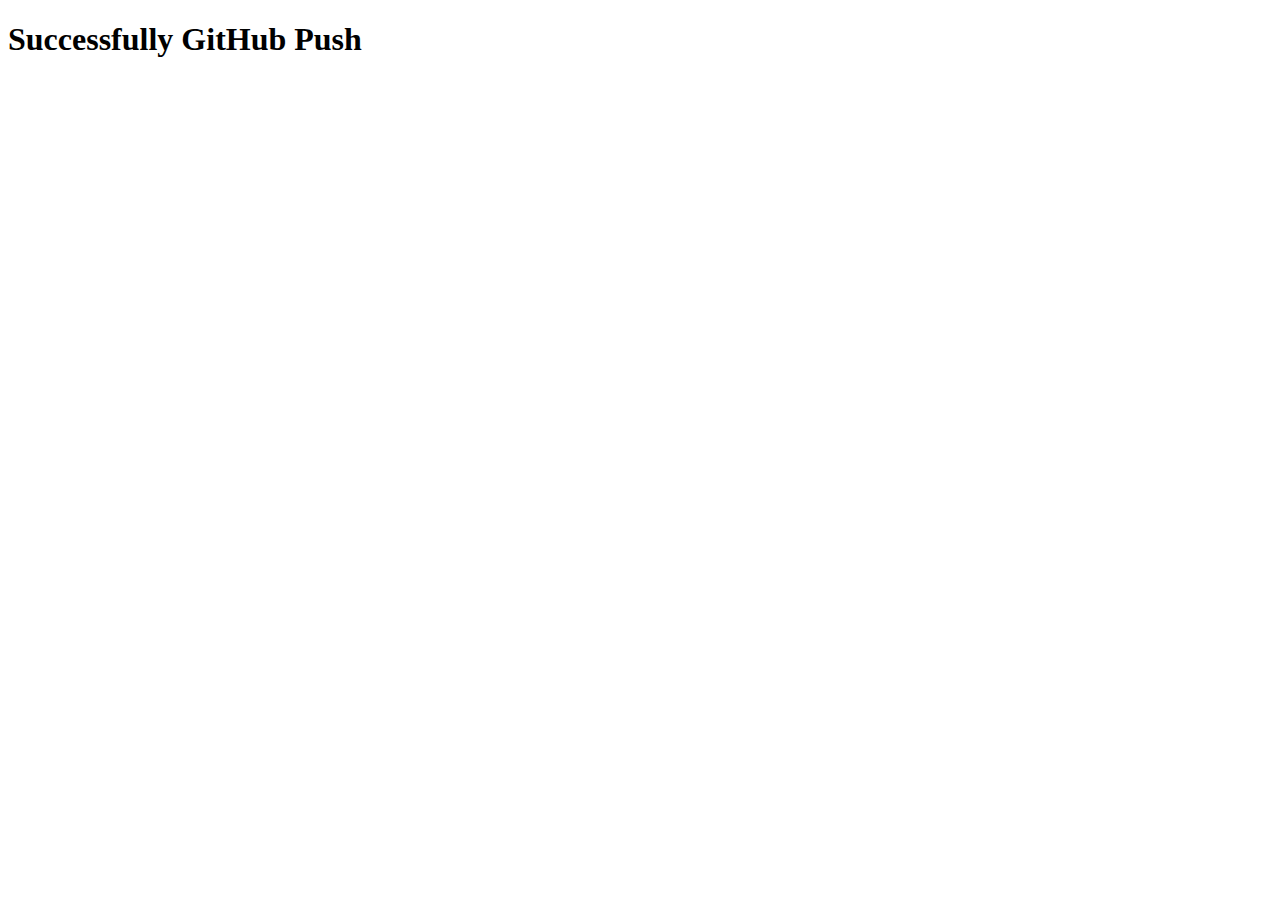
<file: Feb23/index.html>
<!DOCTYPE html>
<html lang="en">
<head>
    <meta charset="UTF-8">
    <meta name="viewport" content="width=device-width, initial-scale=1.0">
    <meta http-equiv="X-UA-Compatible" content="ie=edge">
    <title>Cite</title>
</head>
<body>
 <h1> Successfully GitHub Push</h1>
 <thead></thead>   
</body>
</html>
</file>
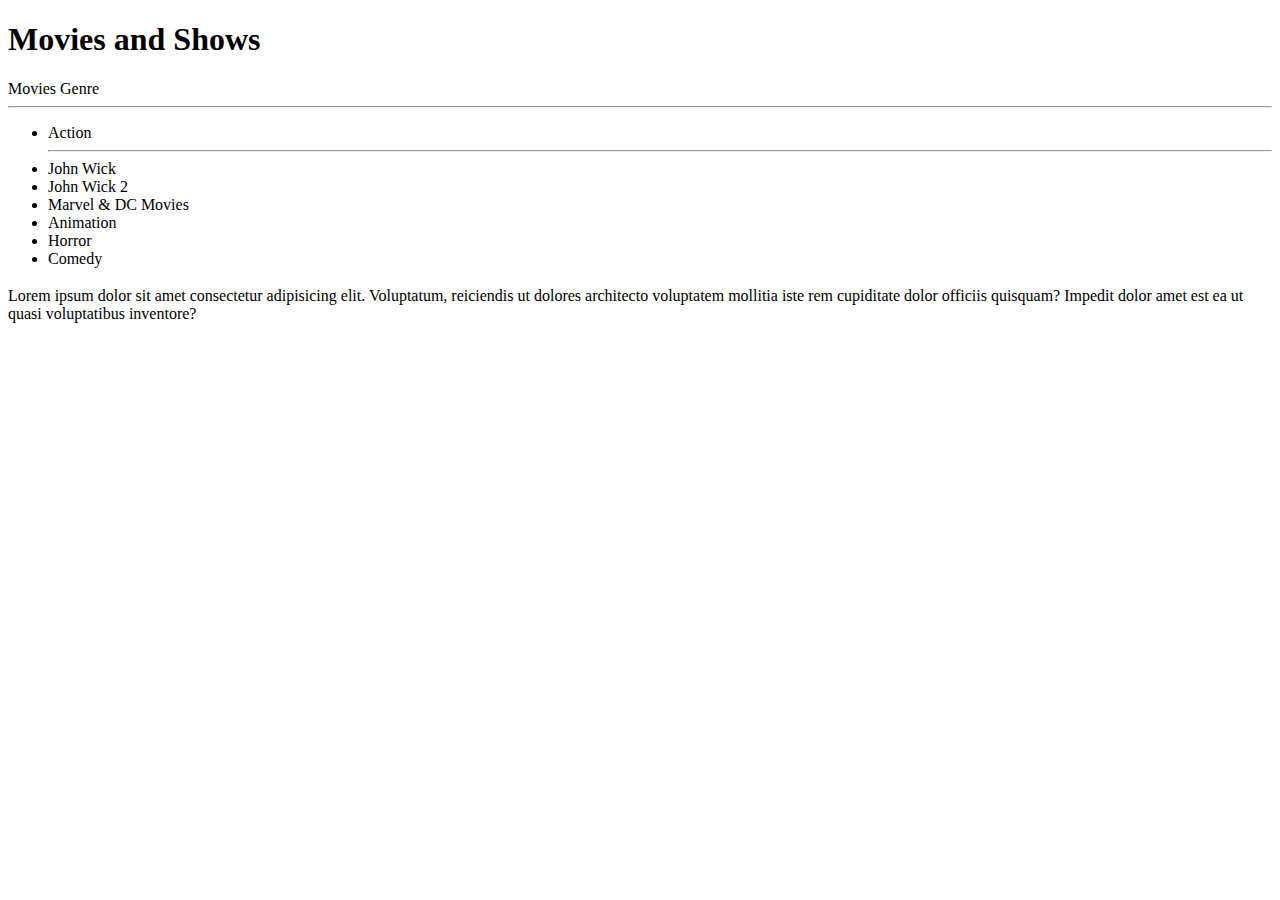
<file: Feb26/index.html>
<!DOCTYPE html>
<html lang="en">
<head>
    <meta charset="UTF-8">
    <meta name="viewport" content="width=device-width, initial-scale=1.0">
    <meta http-equiv="X-UA-Compatible" content="ie=edge">
    <title>Link</title>
</head>
<body>
    <h1>Movies and Shows</h1>

    Movies Genre
    <hr>
    <ul>
        <li>Action</li>
        <hr>
        <li>John Wick</li>
        <li>John Wick 2</li>
        

        <li>Marvel & DC Movies</li>
        <li>Animation</li>
        <li>Horror</li>
        <li>Comedy</li>

    </ul>
    <h3></h3>
    <p>Lorem ipsum dolor sit amet consectetur adipisicing elit. Voluptatum, reiciendis ut dolores architecto voluptatem mollitia iste rem cupiditate dolor officiis quisquam? Impedit dolor amet est ea ut quasi voluptatibus inventore?</p>
</body>
</html>
</file>
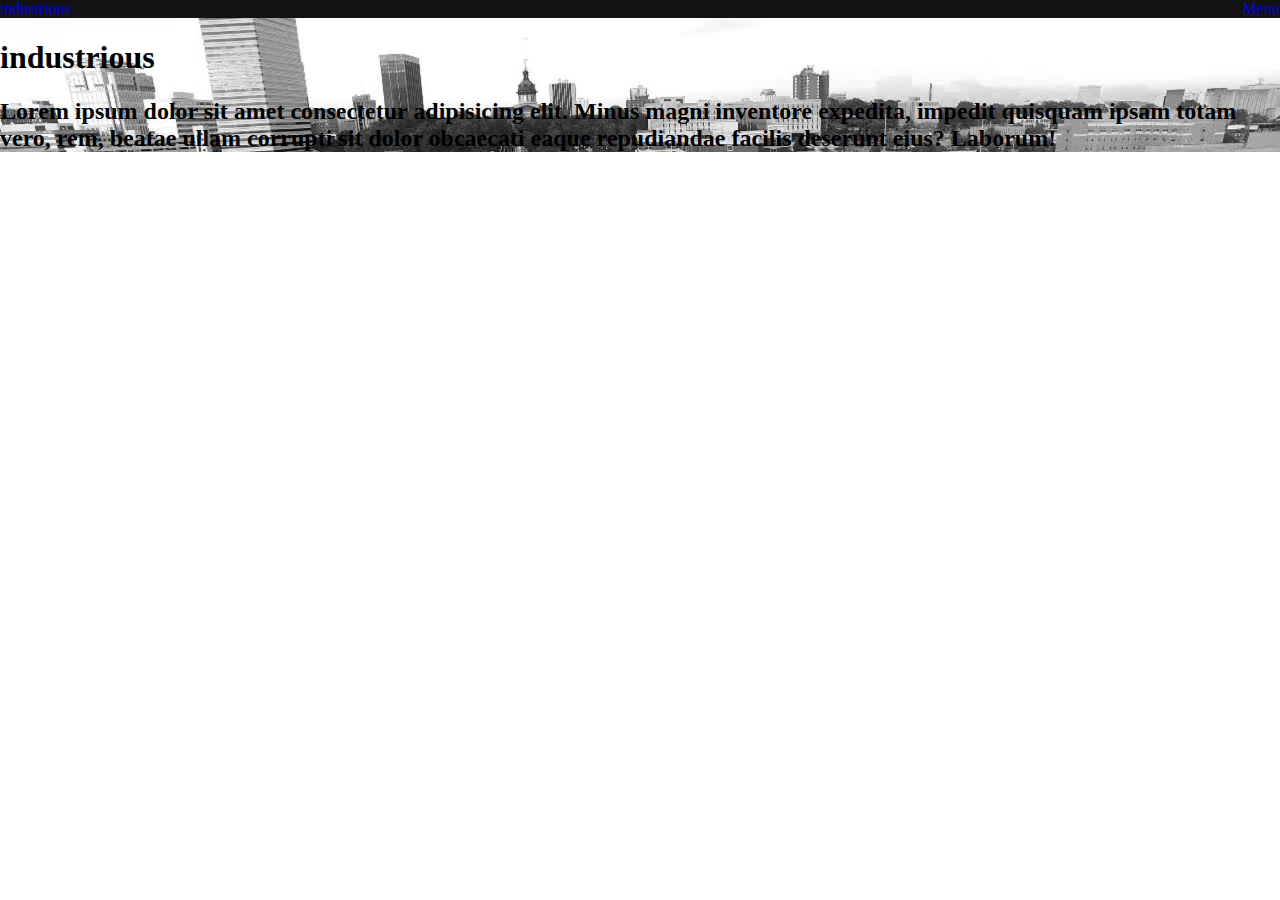
<file: Feb26/template.html>
<!DOCTYPE html>
<html lang="en">
<head>
    <meta charset="UTF-8">
    <meta name="viewport" content="width=device-width, initial-scale=1.0">
    <meta http-equiv="X-UA-Compatible" content="ie=edge">
    <title>Document</title>
    <link rel="stylesheet" href="CSS/template.css">
</head>
<body>
    <header>
                <nav>
                    <ul>
                        <li><a href="#">industrious</a></li>
                        <li><a href="#">Menu</a></li>
                    </ul>
                </nav>
                <h1>industrious</h1>
                <h2>Lorem ipsum dolor sit amet consectetur adipisicing elit. Minus magni inventore expedita, impedit quisquam ipsam totam vero, rem, beatae ullam corrupti sit dolor obcaecati eaque repudiandae facilis deserunt eius? Laborum!</h2>
    </header>
   
</body>
</html>
</file>
<file: Feb26/CSS/template.css>
body {
  margin: 0;
}

header {
  background-image: url("../images/banner.jpg");
  background-size: cover;
}

nav {
  background-color: #121212;
}

ul {
  display: flex;
  justify-content: space-between;
  margin: 0;
  padding: 0;
  list-style: none;
}
/*# sourceMappingURL=template.css.map */
</file>
